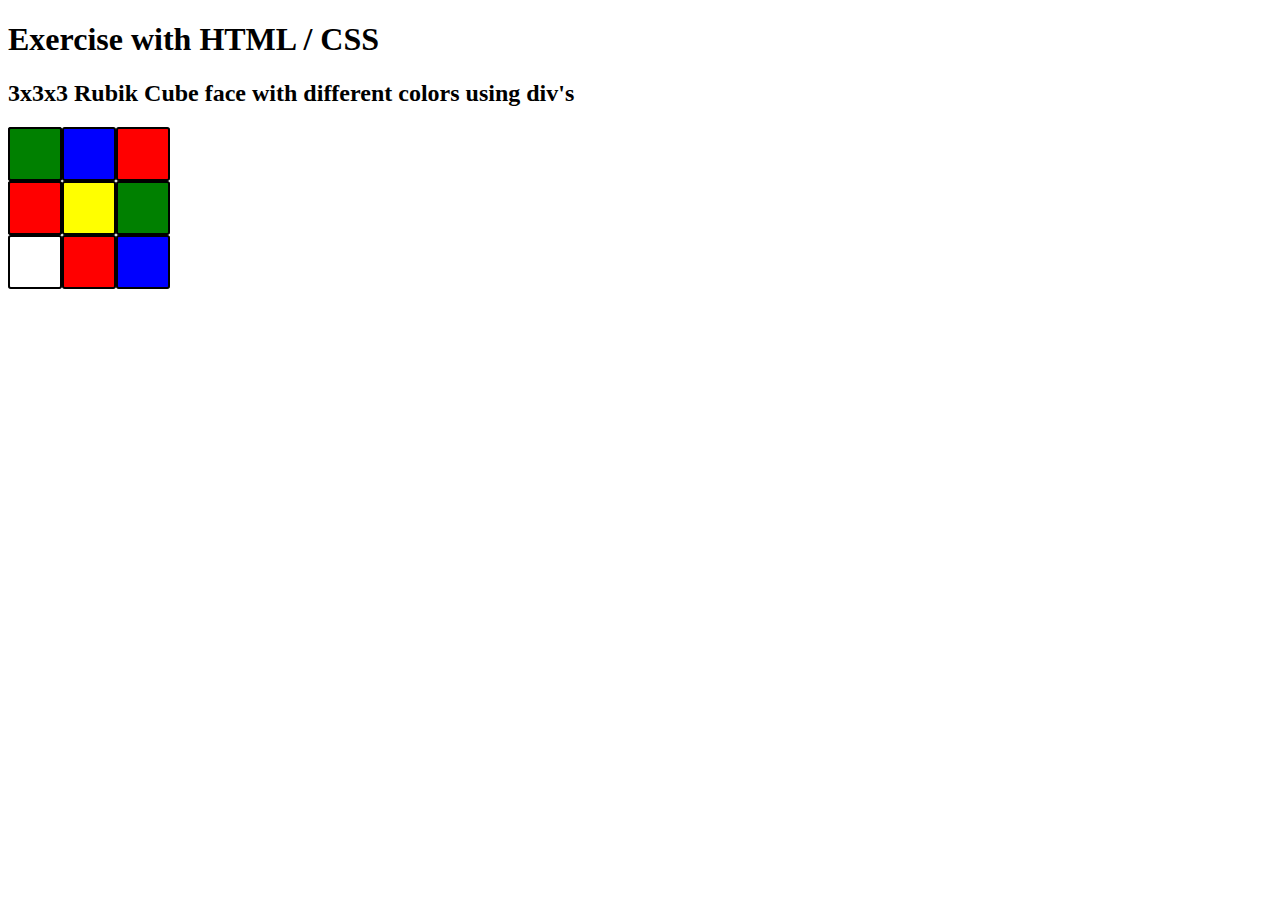
<file: homework-div-rubik/index.html>
<!DOCTYPE html>
<html lang="en">
  <head>
    <meta charset="UTF-8" />
    <meta http-equiv="X-UA-Compatible" content="IE=edge" />
    <meta name="viewport" content="width=device-width, initial-scale=1.0" />
    <title>Exercise</title>
    <link rel="stylesheet" href="style.css" />
  </head>

  <body>
    <h1>Exercise with HTML / CSS</h1>

    <h2>3x3x3 Rubik Cube face with different colors using div's</h2>
    <div class="square1-1"></div>
    <div class="square1-2"></div>
    <div class="square1-3"></div>
    <div class="square2-0"></div>
    <div class="square2-1"></div>
    <div class="square2-2"></div>
    <div class="square2-3"></div>
    <div class="square3-0"></div>
    <div class="square3-1"></div>
    <div class="square3-2"></div>
    <div class="square3-3"></div>
  </body>
</html>
</file>
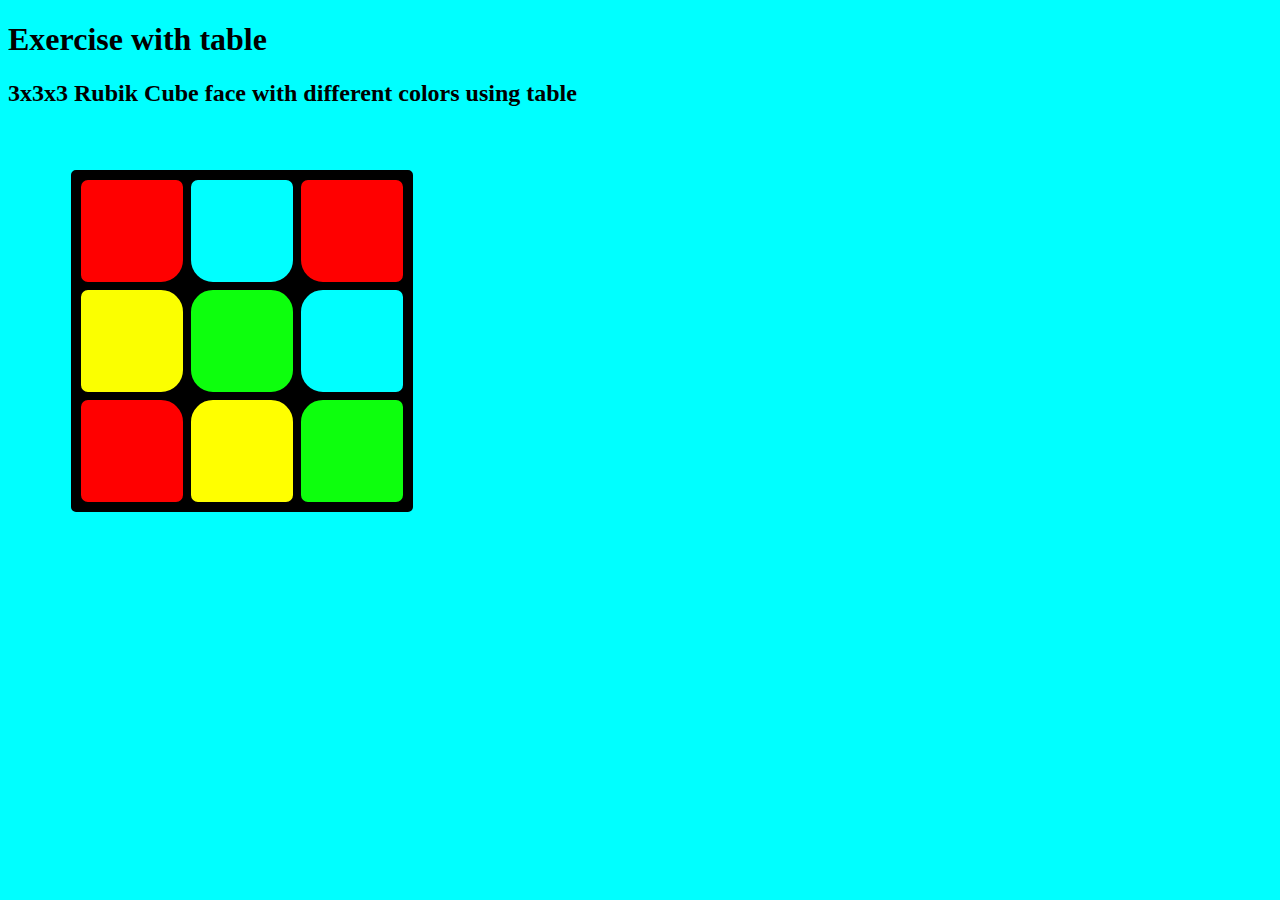
<file: homework-tabble-rubik/index.html>
<!DOCTYPE html>
<html lang="en">
  <head>
    <meta charset="UTF-8" />
    <meta http-equiv="X-UA-Compatible" content="IE=edge" />
    <meta name="viewport" content="width=device-width, initial-scale=1.0" />
    <title>Exercise</title>
    <link rel="stylesheet" href="style.css" />
  </head>
  <body>
    <h1>Exercise with table</h1>

    <h2>3x3x3 Rubik Cube face with different colors using table</h2>
    <table>
      <th class="top-left"></th>
      <th class="mid-top"></th>
      <th class="top-right"></th>
      <tr>
        <td class="mid-left"></td>
        <td class="mid"></td>
        <td class="mid-right"></td>
      </tr>
      <tr>
        <td class="bottom-left"></td>
        <td class="bottom-mid"></td>
        <td class="bottom-right"></td>
      </tr>
    </table>
  </body>
</html>
</file>
<file: homework-div-rubik/style.css>
.square1-1 {
  background-color: green;
  height: 50px;
  width: 50px;
  border: 2px solid black;
  float: left;
  border-radius: 5%;
}
.square1-2 {
  background-color: blue;
  height: 50px;
  width: 50px;
  border: 2px solid black;
  float: left;
  border-radius: 5%;
}
.square1-3 {
  background-color: red;
  height: 50px;
  width: 50px;
  border: 2px solid black;
  float: left;
  border-radius: 5%;
}
.square2-0 {
  height: 50px;
  width: 50px;
  border: 2px solid black;
  border-radius: 5%;
}
.square2-1 {
  background-color: red;
  height: 50px;
  width: 50px;
  border: 2px solid black;
  float: left;
  border-radius: 5%;
}
.square2-2 {
  background-color: yellow;
  height: 50px;
  width: 50px;
  border: 2px solid black;
  float: left;
  border-radius: 5%;
}
.square2-3 {
  background-color: green;
  height: 50px;
  width: 50px;
  border: 2px solid black;
  float: left;
  border-radius: 5%;
}
.square3-0 {
  height: 50px;
  width: 50px;
  border: 2px solid black;
  border-radius: 5%;
}
.square3-1 {
  background-color: white;
  height: 50px;
  width: 50px;
  border: 2px solid black;
  float: left;
  border-radius: 5%;
}
.square3-2 {
  background-color: red;
  height: 50px;
  width: 50px;
  border: 2px solid black;
  float: left;
  border-radius: 5%;
}
.square3-3 {
  background-color: blue;
  height: 50px;
  width: 50px;
  border: 2px solid black;
  float: left;
  border-radius: 5%;
}
</file>
<file: homework-tabble-rubik/style.css>
body {
  background-color: aqua;
}

h2 {
  color: black;
}

table {
  background-color: black;
  border: 2px black solid;
  padding: 3px;
  border-radius: 5px;
  margin-left: 5%;
  margin-top: 5%;
}

.top-left {
  width: 100px;
  height: 100px;
  background-color: red;
  border-radius: 10px 10px 25px 10px;
  margin: 2px;
  border: 3px solid black;
}
.mid-top {
  width: 100px;
  height: 100px;
  background-color: aqua;
  border-radius: 10px 10px 25px 25px;
  border: 3px solid black;
}
.top-right {
  width: 100px;
  height: 100px;
  background-color: red;
  border-radius: 10px 10px 10px 25px;
  margin: 2px;
  border: 3px solid black;
}
.mid-left {
  width: 100px;
  height: 100px;
  background-color: rgb(251, 255, 0);
  border-radius: 10px 25px 25px 10px;
  margin: 2px;
  border: 3px solid black;
}
.mid {
  width: 100px;
  height: 100px;
  background-color: #0dff0d;
  border-radius: 25px 25px 25px 25px;
  margin: 2px;
  border: 3px solid black;
}
.mid-right {
  width: 100px;
  height: 100px;
  background-color: aqua;
  border-radius: 25px 10px 10px 25px;
  margin: 2px;
  border: 3px solid black;
}
.bottom-left {
  width: 100px;
  height: 100px;
  background-color: red;
  border-radius: 10px 25px 10px 10px;
  margin: 2px;
  border: 3px solid black;
}
.bottom-mid {
  width: 100px;
  height: 100px;
  background-color: yellow;
  border-radius: 25px 25px 10px 10px;
  margin: 2px;
  border: 3px solid black;
}
.bottom-right {
  width: 100px;
  height: 100px;
  background-color: #0dff0d;
  border-radius: 25px 10px 10px 10px;
  margin: 2px;
  border: 3px solid black;
}
</file>
